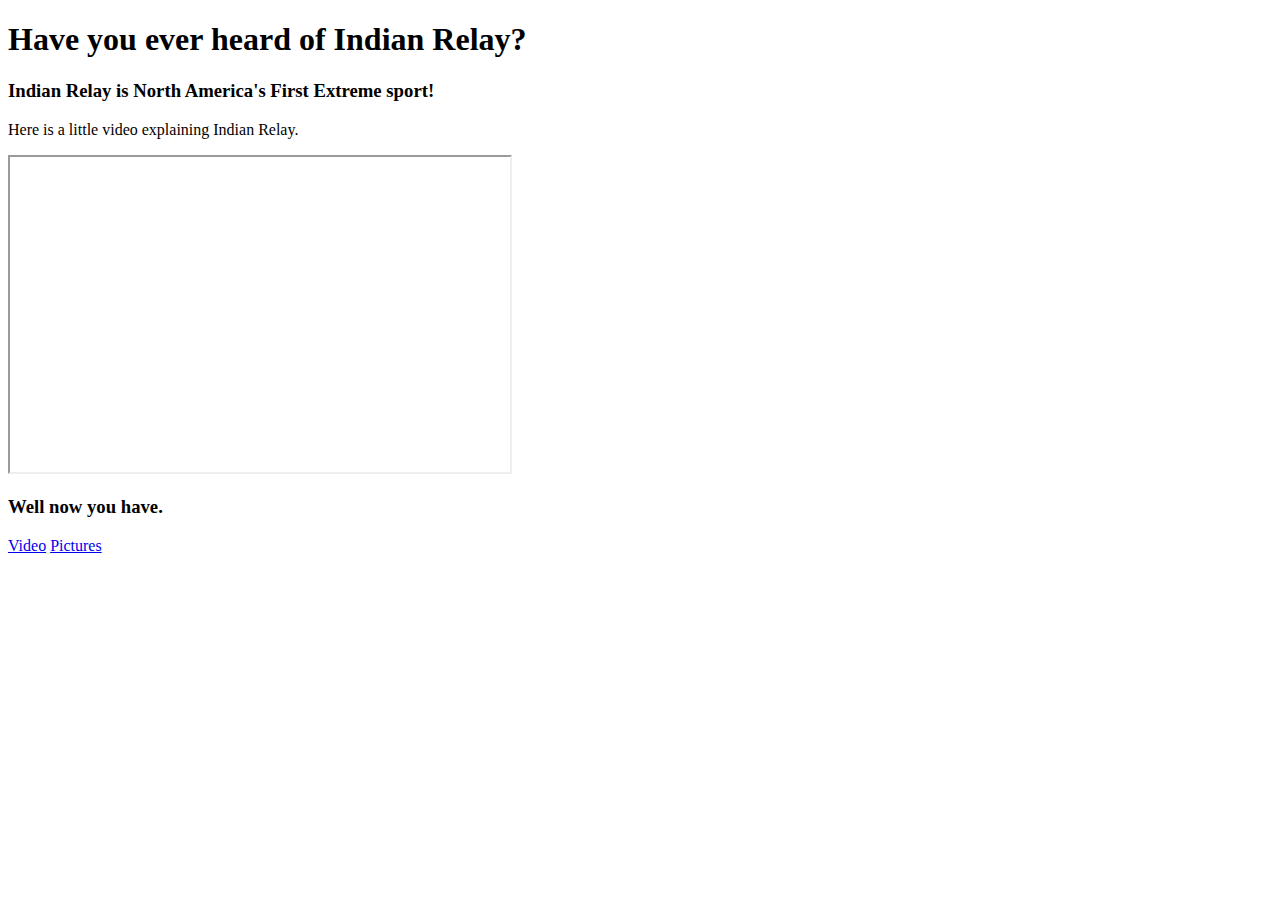
<file: Indian_Relay.html>
<!DOCTYPE html> 
<html lang="en">

	<head>
		<title>Indian Relay</title>
		<meta charset="utf-8">
	</head>

	<body>
		<h1>Have you ever heard of Indian Relay?</h1>
		<main>
			<h3> Indian Relay is North America's First Extreme sport!</h3>
			<p>Here is a little video explaining Indian Relay. </p>
		</main>
		
	</body>

	<iframe width="500" height="315"
	src="https://www.youtube.com/embed/3gssNjmEz5M">
	</iframe>

	<h3> Well now you have.</h3>

	<nav>
		<a href="Indian_Relay.html">Video</a>
		<a href="About_Indian_Relay.html">Pictures</a>
	</nav>

</html>
</file>
